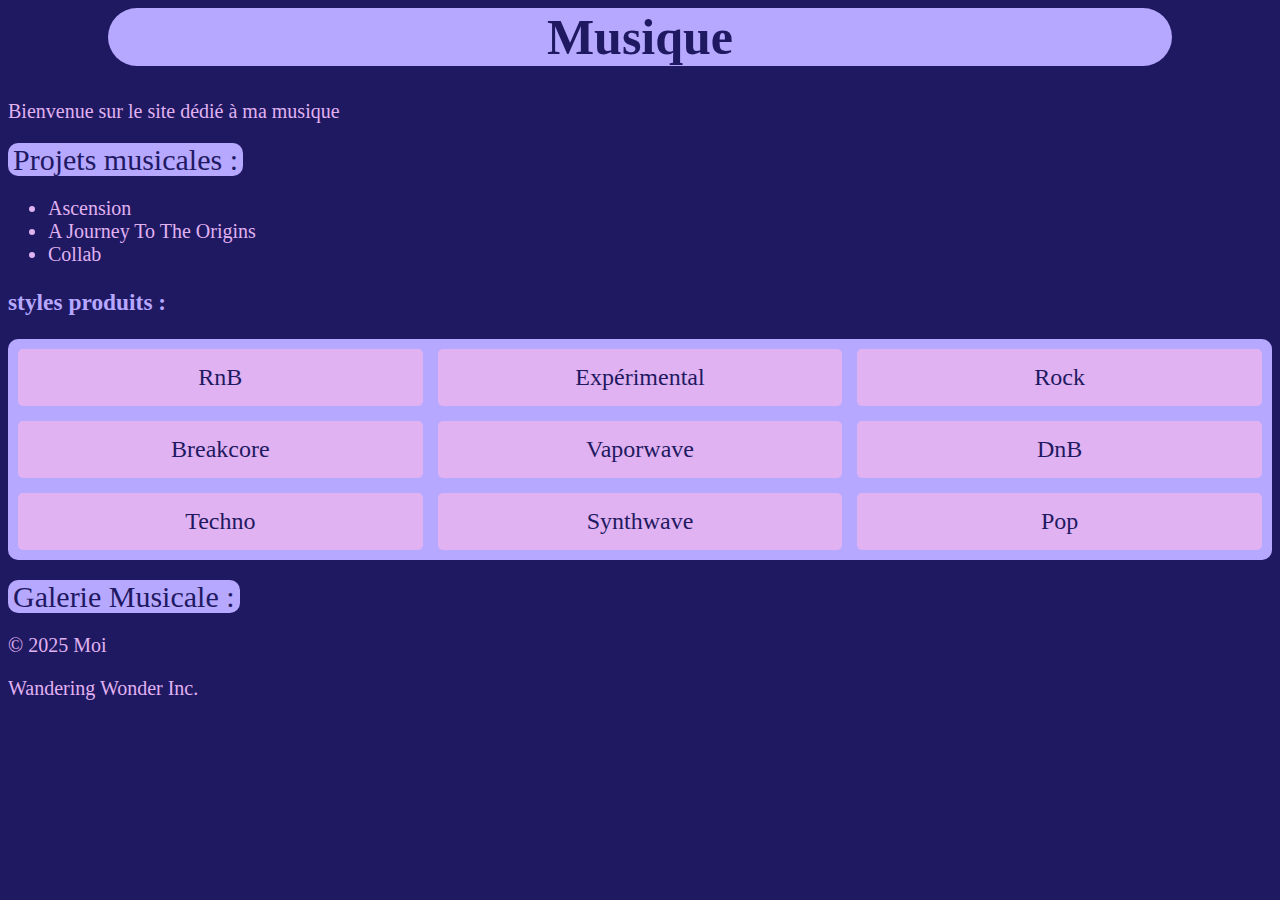
<file: index.html>
<html lang="fr">
    
<head>
    
    <meta charset="UTF-8">
    
    <meta name="viewport" content="width=device-width, initial-scale=1.0">
    
    <title>Moi</title>

    <link href="accueil.css" rel="stylesheet">

</head>
    
<body>
    
    <header>
        
        <h1>Musique</h1>
        
    </header>
    
    <main>
        <p>Bienvenue sur le site dédié à ma musique</p>
        <a class ="xixi" href="projet.html">Projets musicales :</a>
        <ul class="listes">
            <li>
                <a class ="xoxo"> Ascension</a>
            </li>
            <li>
                <a class ="xoxo">A Journey To The Origins</a>
            </li>
            <li>
                <a class ="xoxo">Collab</a>
            </li>
        </ul>
        <h3 class ="xaxa">
            styles produits :
        </h3>
    <div class="container-example">
    <div class="case">RnB</div>
    <div class="case">Expérimental</div>
    <div class="case">Rock</div>
    <div class="case">Breakcore</div>
    <div class="case">Vaporwave</div>
    <div class="case">DnB</div>
    <div class="case">Techno</div>
    <div class="case">Synthwave</div>
    <div class="case">Pop</div>
    </div>
    <p></p>
    <a class="xuxu" href="galerie.html">Galerie Musicale :</a>

    </main>

    <footer>
        
        <p>&copy; 2025 Moi</p>
        
    </footer>Wandering Wonder Inc.
    
</body>
    
</html>
</file>
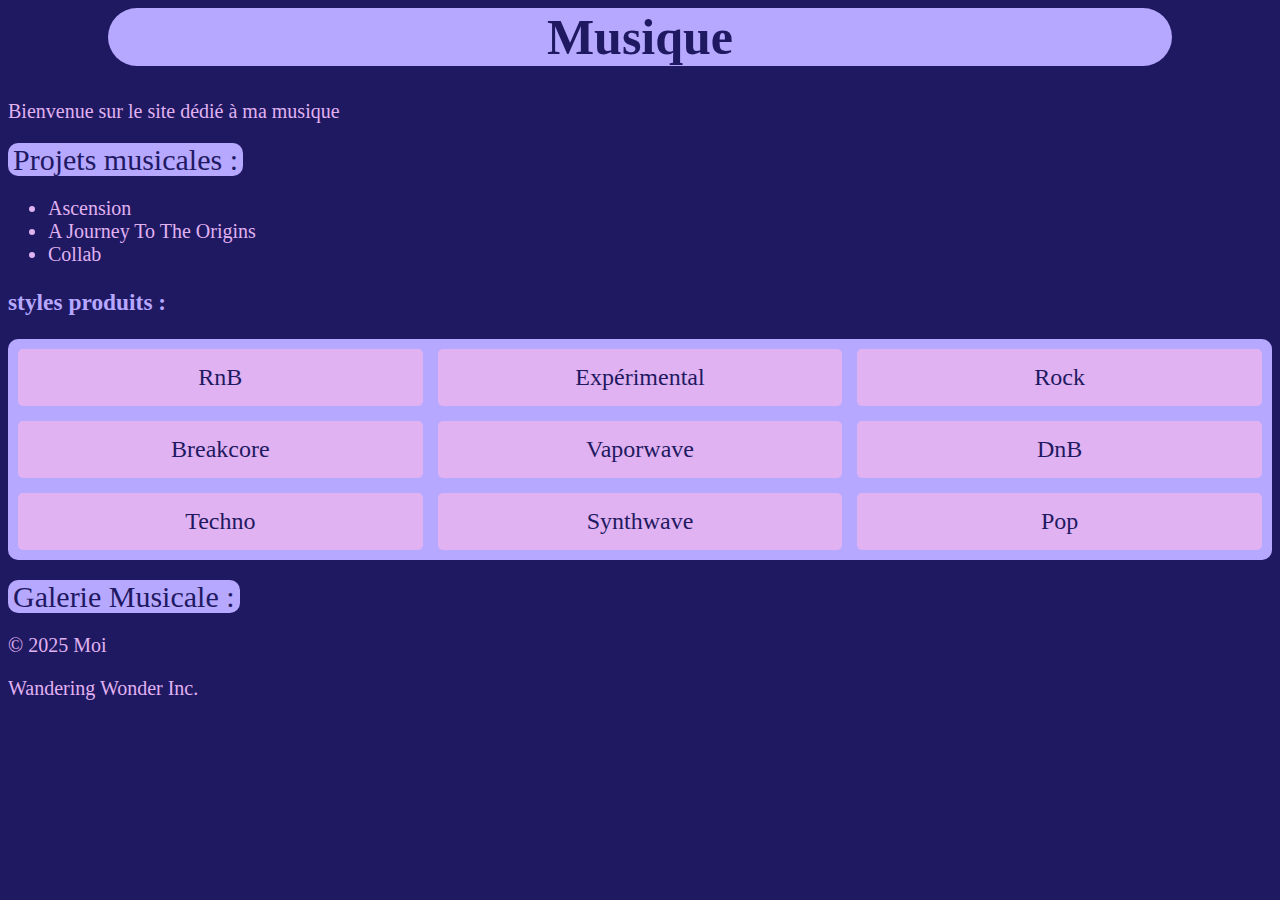
<file: HTML/index.html>
<html lang="fr">
    
<head>
    
    <meta charset="UTF-8">
    
    <meta name="viewport" content="width=device-width, initial-scale=1.0">
    
    <title>Moi</title>

    <link href="./../CSS/accueil.css" rel="stylesheet">

</head>
    
<body>
    
    <header>
        
        <h1>Musique</h1>
        
    </header>
    
    <main>
        <p>Bienvenue sur le site dédié à ma musique</p>
        <a class ="xixi" href="projet.html">Projets musicales :</a>
        <ul class="listes">
            <li>
                <a class ="xoxo"> Ascension</a>
            </li>
            <li>
                <a class ="xoxo">A Journey To The Origins</a>
            </li>
            <li>
                <a class ="xoxo">Collab</a>
            </li>
        </ul>
        <h3 class ="xaxa">
            styles produits :
        </h3>
    <div class="container-example">
    <div class="case">RnB</div>
    <div class="case">Expérimental</div>
    <div class="case">Rock</div>
    <div class="case">Breakcore</div>
    <div class="case">Vaporwave</div>
    <div class="case">DnB</div>
    <div class="case">Techno</div>
    <div class="case">Synthwave</div>
    <div class="case">Pop</div>
    </div>
    <p></p>
    <a class="xuxu" href="galerie.html">Galerie Musicale :</a>

    </main>

    <footer>
        
        <p>&copy; 2025 Moi</p>
        
    </footer>Wandering Wonder Inc.
    
</body>
    
</html>
</file>
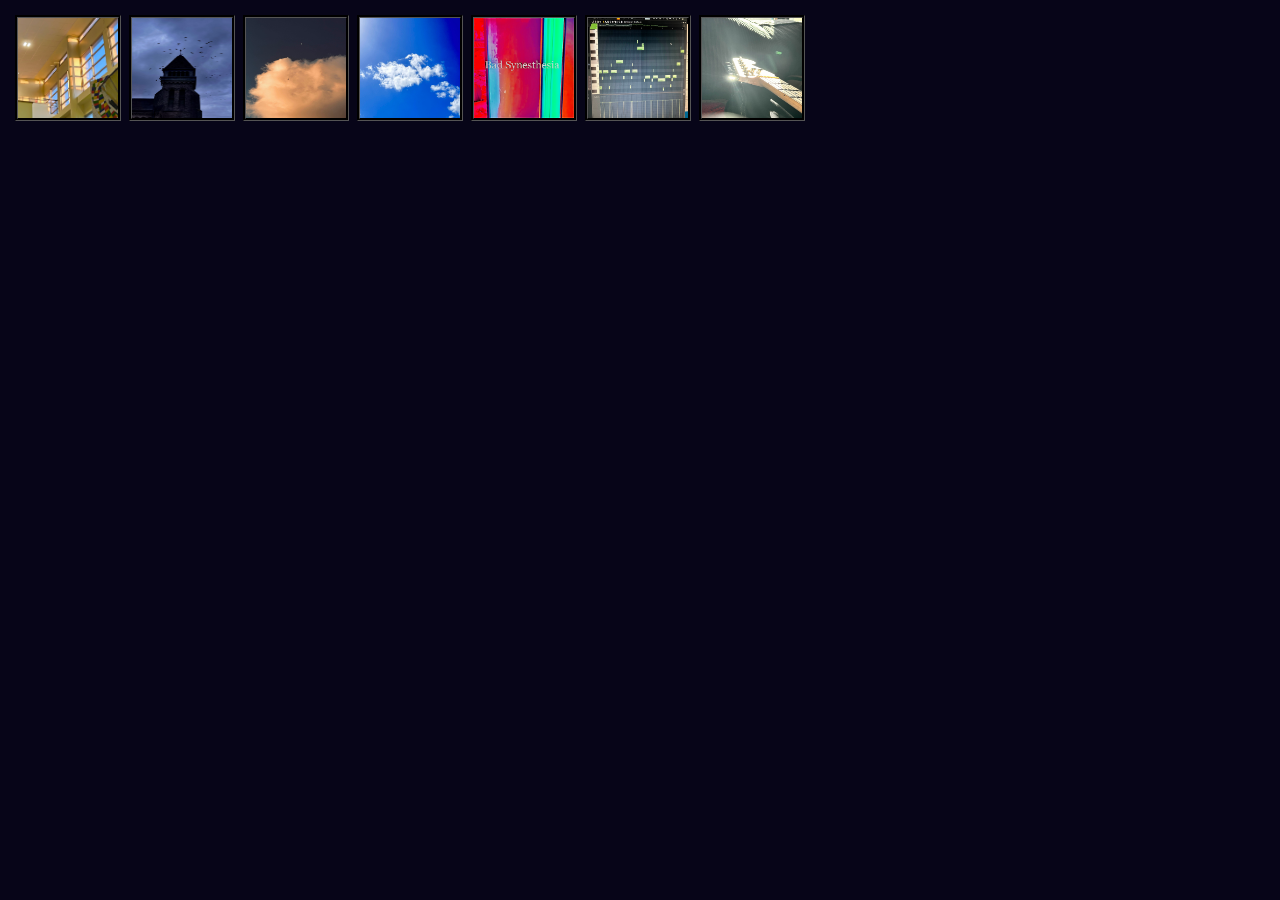
<file: galerie.html>
<!DOCTYPE html>
<html lang="en">
<head>
    <meta charset="UTF-8">
    <meta name="viewport" content="width=device-width, initial-scale=1.0">
    <title>galerie</title>
    <link href="galerie.css" rel="stylesheet">
</head>
<body>
    <div class ="photos">
        <img alt="a photograph of the inside of a building" src="img/cover1.jpg" title="cover1">
        <img alt="a photograph of a church" src="img/cover2.jpg" title="cover2">
        <img alt="a photograph of the sky with the moon and a bird" src="img/cover3.jpg" title="cover3">
        <img alt="a photograph of the sky with a cloud" src="img/cover4.jpg" title="cover4">
        <img alt="an over edited photograph of an hallway wall with the text bad synesthesia written" src="img/coverbs.jpg" title="coverbs">
        <img alt="a photograph of the flstufio piano roll" src="img/photofl.jpg" title="photofl">
        <img alt="a photograph of a shining guitar head" src="img/photoguit.jpg" title="photoguit">
    </div>
</body>
</html>
</file>
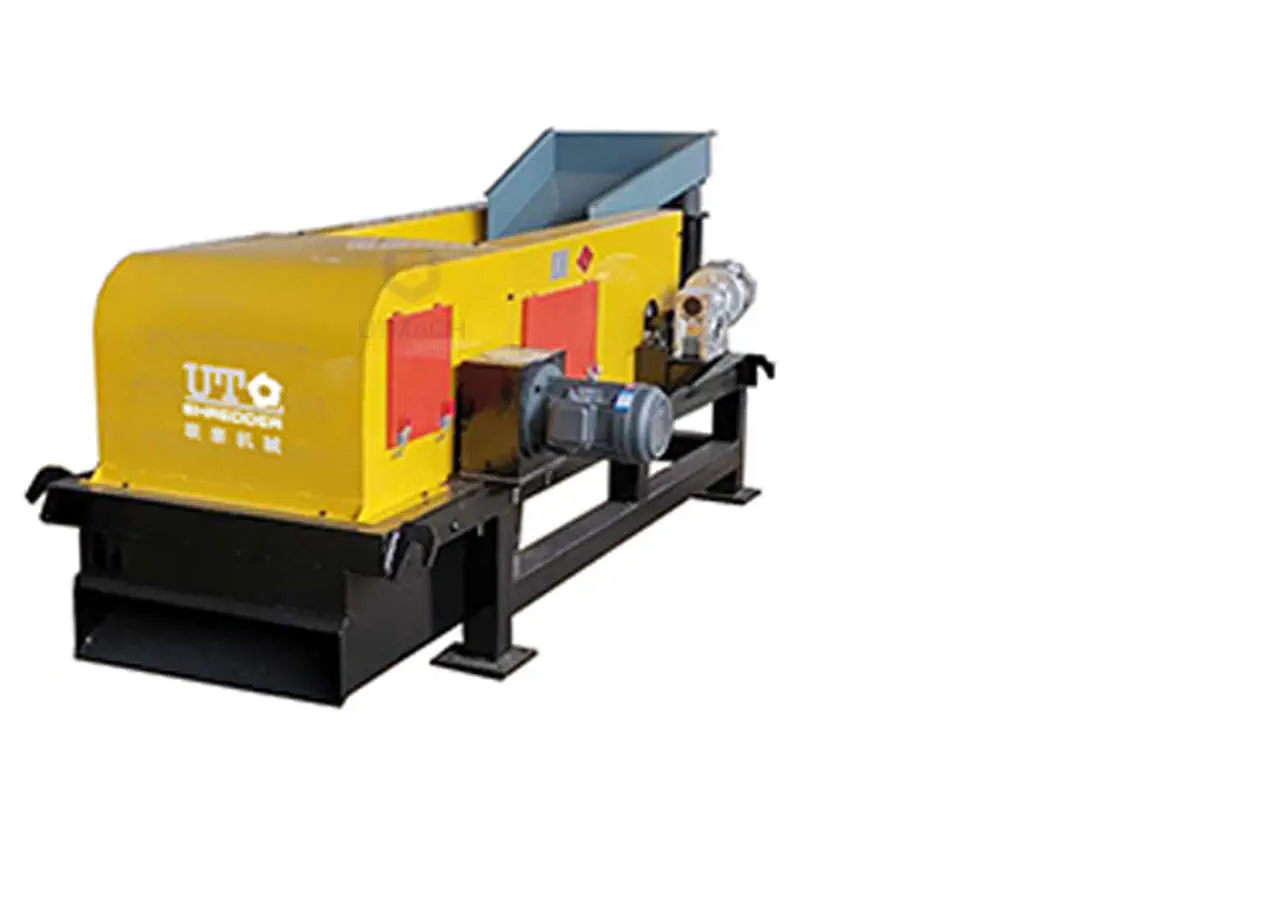
<file: maphoto.html>
<!DOCTYPE html>
<html lang="en">
<head>
    <meta charset="UTF-8">
    <meta name="viewport" content="width=device-width, initial-scale=1.0">
    <title>maphoto</title>
</head>
<body>
    <img src="img/caca.webp" title="VRRRRRRRRRRRRRRRRRRRRRRRRRRRRRRRRRRRRRRR">
</body>
</html>
</file>
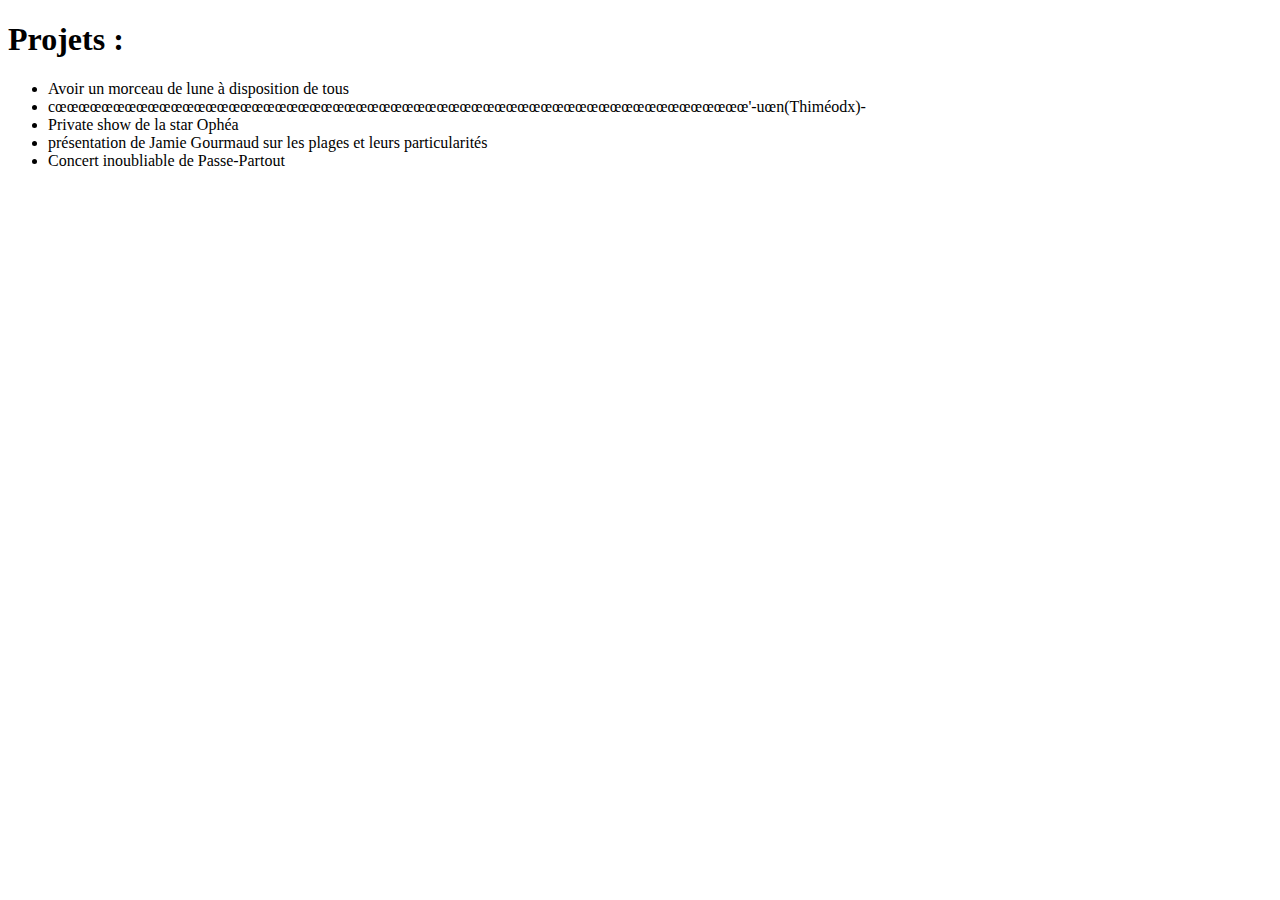
<file: projet.html>
<!DOCTYPE html>
<html lang="en">
<head>
    <meta charset="UTF-8">
    <meta name="viewport" content="width=device-width, initial-scale=1.0">
    <title>projet</title>
    <link href="style.css" rel="stylesheet">
</head>
<body>
    <header>
        <h1>
            Projets :
        </h1>
    </header>
    <ul class="listes">
        <li>Avoir un morceau de lune à disposition de tous</li>
        <li>cœœœœœœœœœœœœœœœœœœœœœœœœœœœœœœœœœœœœœœœœœœœœœœœœœœœœœœœœœœœœ'-uœn(Thiméodx)-</li>
        <li>Private show de la star Ophéa</li>
        <li>présentation de Jamie Gourmaud sur les plages et leurs particularités</li>
        <li>Concert inoubliable de Passe-Partout</li>
    </ul>
</body>
</html>
</file>
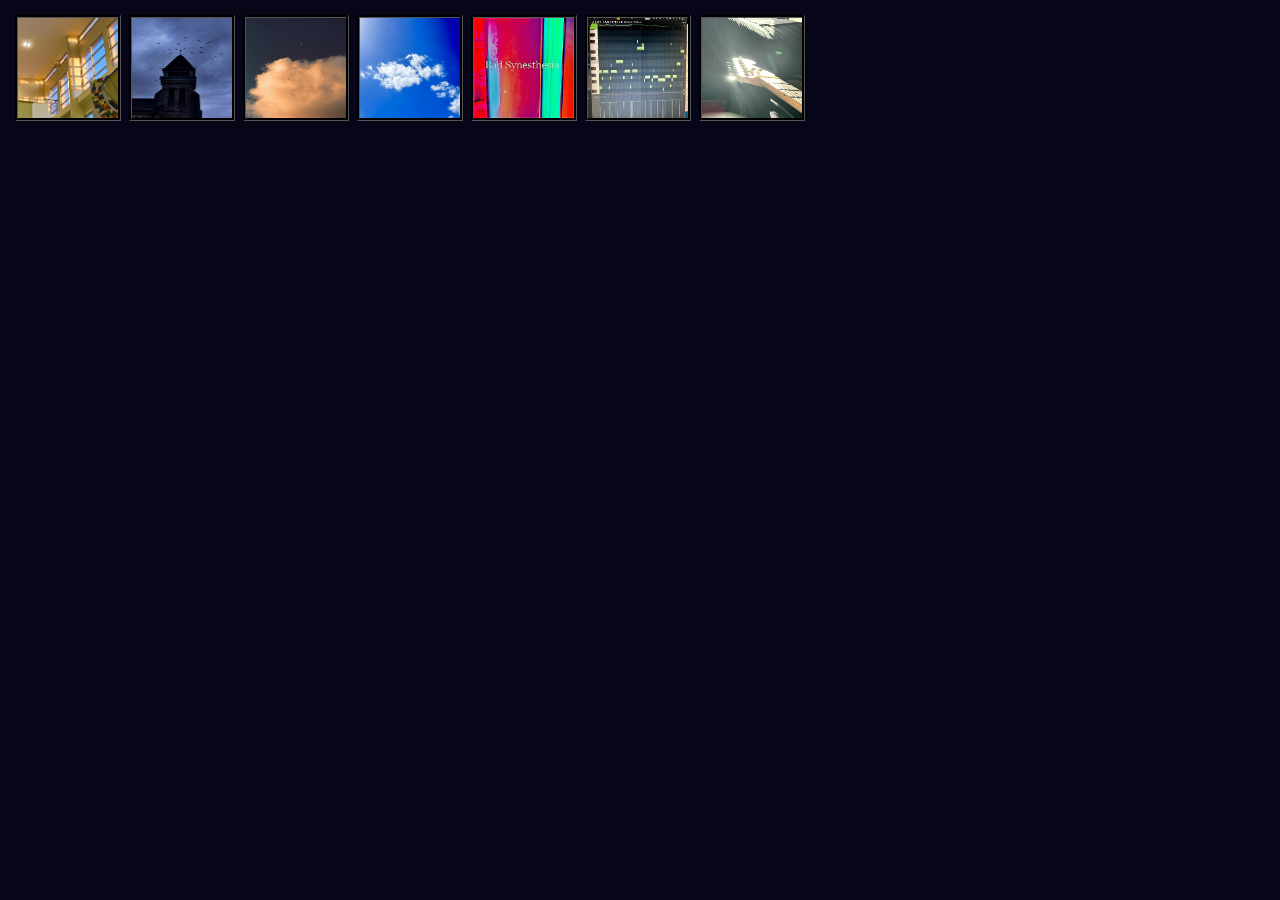
<file: HTML/galerie.html>
<!DOCTYPE html>
<html lang="en">
<head>
    <meta charset="UTF-8">
    <meta name="viewport" content="width=device-width, initial-scale=1.0">
    <title>galerie</title>
    <link href="./../CSS/galerie.css" rel="stylesheet">
</head>
<body>
    <div class ="photos">
        <img alt="a photograph of the inside of a building" src="./../img/cover1.jpg" title="cover1">
        <img alt="a photograph of a church" src="./../img/cover2.jpg" title="cover2">
        <img alt="a photograph of the sky with the moon and a bird" src="./../img/cover3.jpg" title="cover3">
        <img alt="a photograph of the sky with a cloud" src="./../img/cover4.jpg" title="cover4">
        <img alt="an over edited photograph of an hallway wall with the text bad synesthesia written" src="./../img/coverbs.jpg" title="coverbs">
        <img alt="a photograph of the flstufio piano roll" src="./../img/photofl.jpg" title="photofl">
        <img alt="a photograph of a shining guitar head" src="./../img/photoguit.jpg" title="photoguit">
    </div>
</body>
</html>
</file>
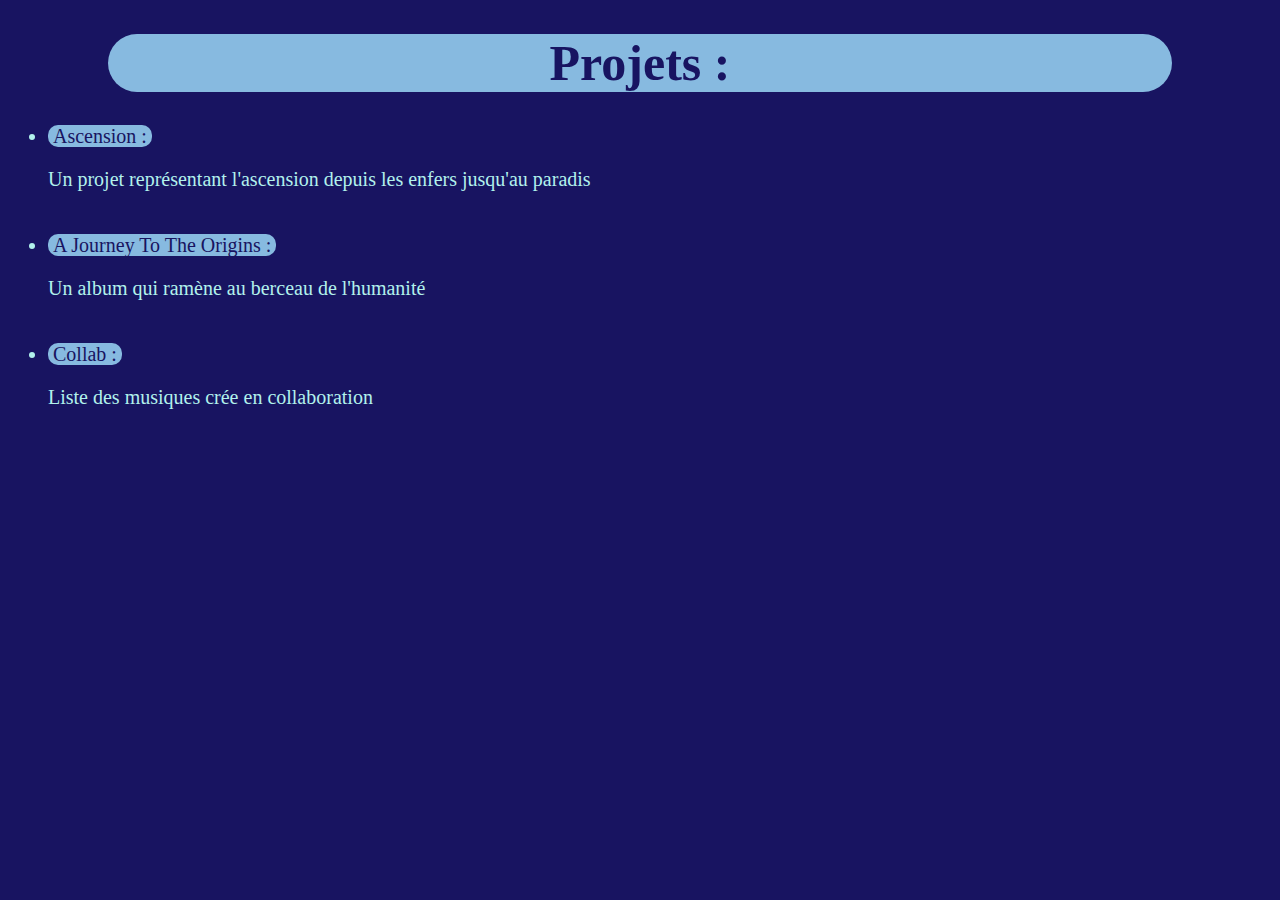
<file: HTML/projet.html>
<!DOCTYPE html>
<html lang="fr">
<head>
    <meta charset="UTF-8">
    <meta name="viewport" content="width=device-width, initial-scale=1.0">
    <title>Projet</title>
    <link href="./../CSS/projet.css" rel="stylesheet">
</head>
<body>
    <header>
        <h1>
            Projets :
        </h1>
    </header>
    <ul class="listes">
        <li>
                <a class ="proj" href="projets/Ascension.html" >Ascension :</a>
                <p>Un projet représentant l'ascension depuis les enfers jusqu'au paradis</p>
                <br>
            </li>
            <li>
                <a class ="proj" href="projets/AJTTO.html">A Journey To The Origins :</a>
                <p>Un album qui ramène au berceau de l'humanité</p>
                <br>
            </li>
            <li>
                <a class ="proj" href="projets/Collab.html">Collab :</a>
                <p>Liste des musiques crée en collaboration</p>
                <br>
        </li>
    </ul>
</body>
</html>
</file>
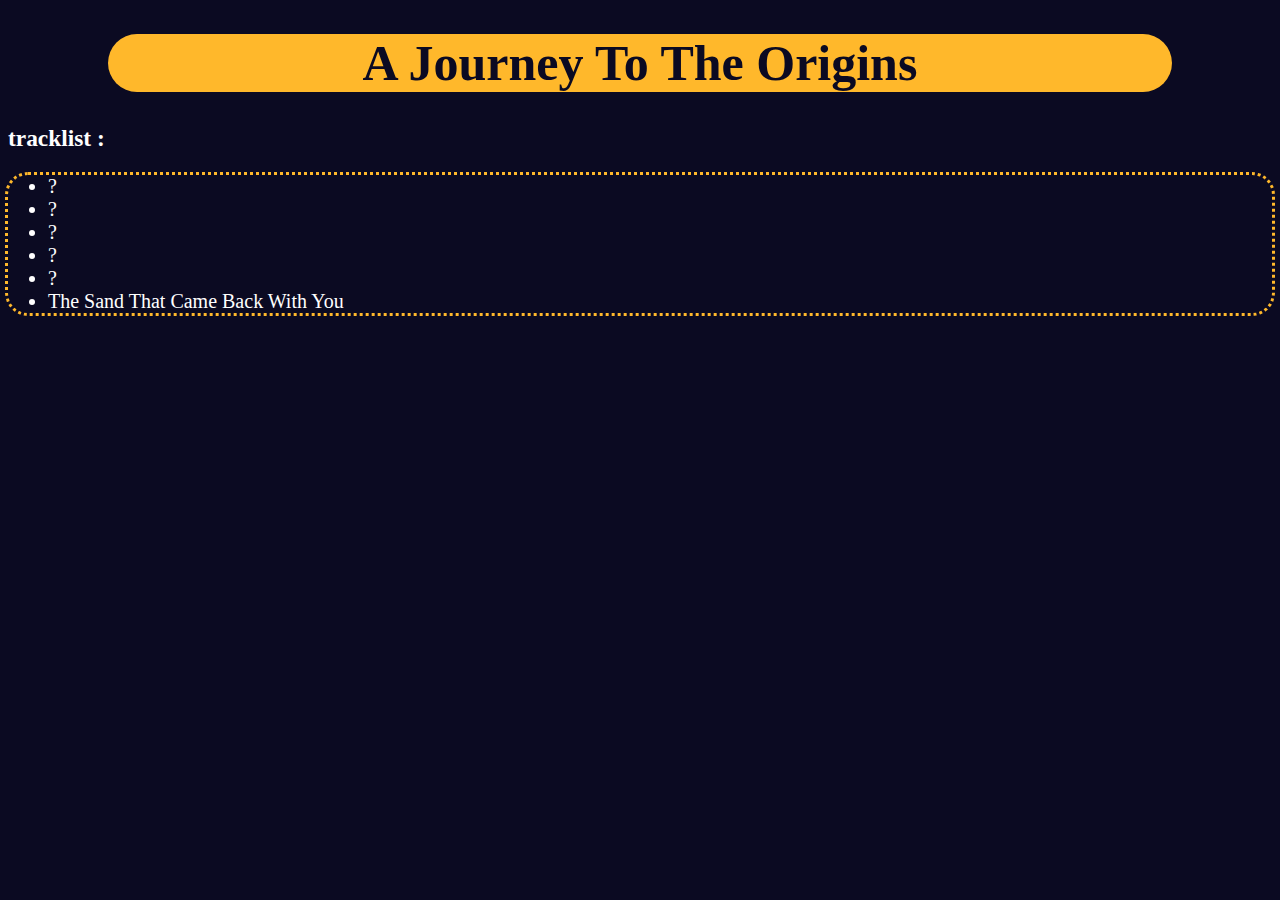
<file: projets/AJTTO.html>
<!DOCTYPE html>
<html lang="fr">
<head>
    <meta charset="UTF-8">
    <meta name="viewport" content="width=device-width, initial-scale=1.0">
    <title>AJTTO</title>
    <link href="./../projets.css" rel="stylesheet">
</head>
<body>
    <header>
        <h1>
            A Journey To The Origins
        </h1>
    </header>
    <h3>tracklist :</h3>
    <ul class="listes1">
        <li>?</li>
        <li>?</li>
        <li>?</li>
        <li>?</li>
        <li>?</li>
        <li>The Sand That Came Back With You</li>
    </ul>
</body>
</html>
</file>
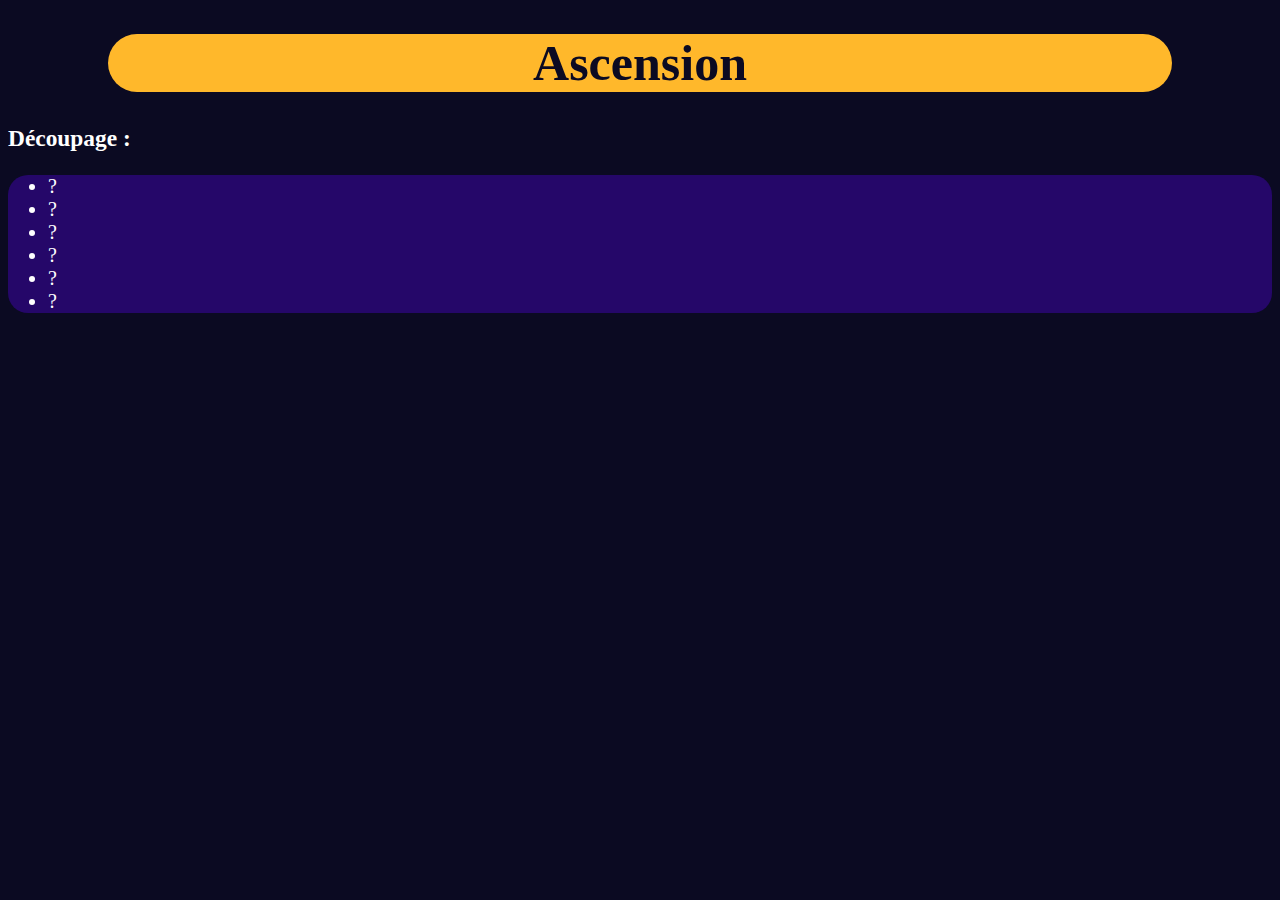
<file: projets/Ascension.html>
<!DOCTYPE html>
<html lang="fr">
<head>
    <meta charset="UTF-8">
    <meta name="viewport" content="width=device-width, initial-scale=1.0">
    <title>Ascension</title>
    <link href="./../projets.css" rel="stylesheet">
</head>
<body>
    <header>
        <h1>
            Ascension
        </h1>
    </header>
    <h3>Découpage :</h3>
    <ul class="listes2">
        <li>?</li>
        <li>?</li>
        <li>?</li>
        <li>?</li>
        <li>?</li>
        <li>?</li>
    </ul>
</body>
</html>
</file>
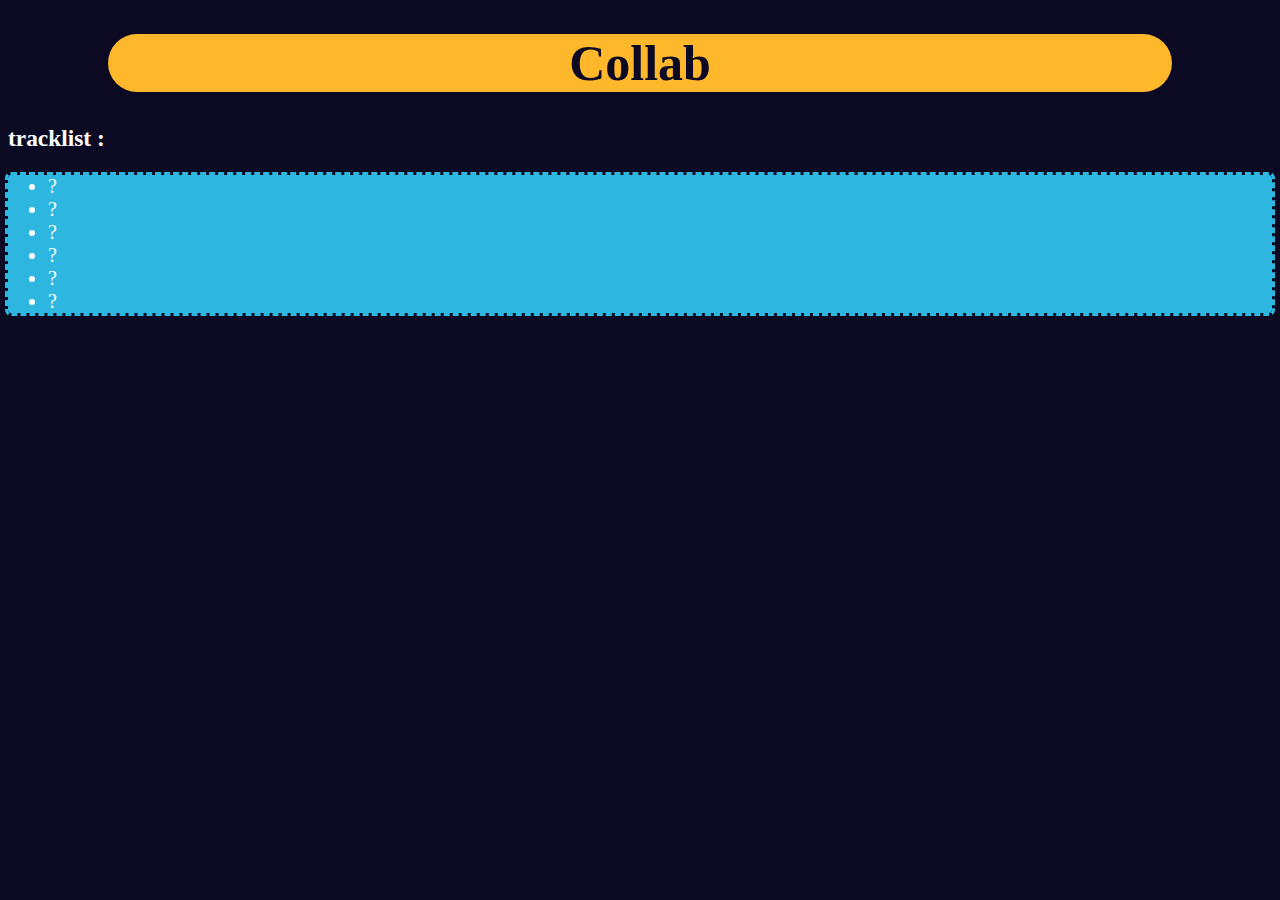
<file: projets/Collab.html>
<!DOCTYPE html>
<html lang="fr">
<head>
    <meta charset="UTF-8">
    <meta name="viewport" content="width=device-width, initial-scale=1.0">
    <title>Collaborations</title>
    <link href="./../projets.css" rel="stylesheet">
</head>
<body>
    <header>
        <h1>
            Collab
        </h1>
    </header>
    <h3>tracklist :</h3>
    <ul class="listes3">
        <li>?</li>
        <li>?</li>
        <li>?</li>
        <li>?</li>
        <li>?</li>
        <li>?</li>
    </ul>
</body>
</html>
</file>
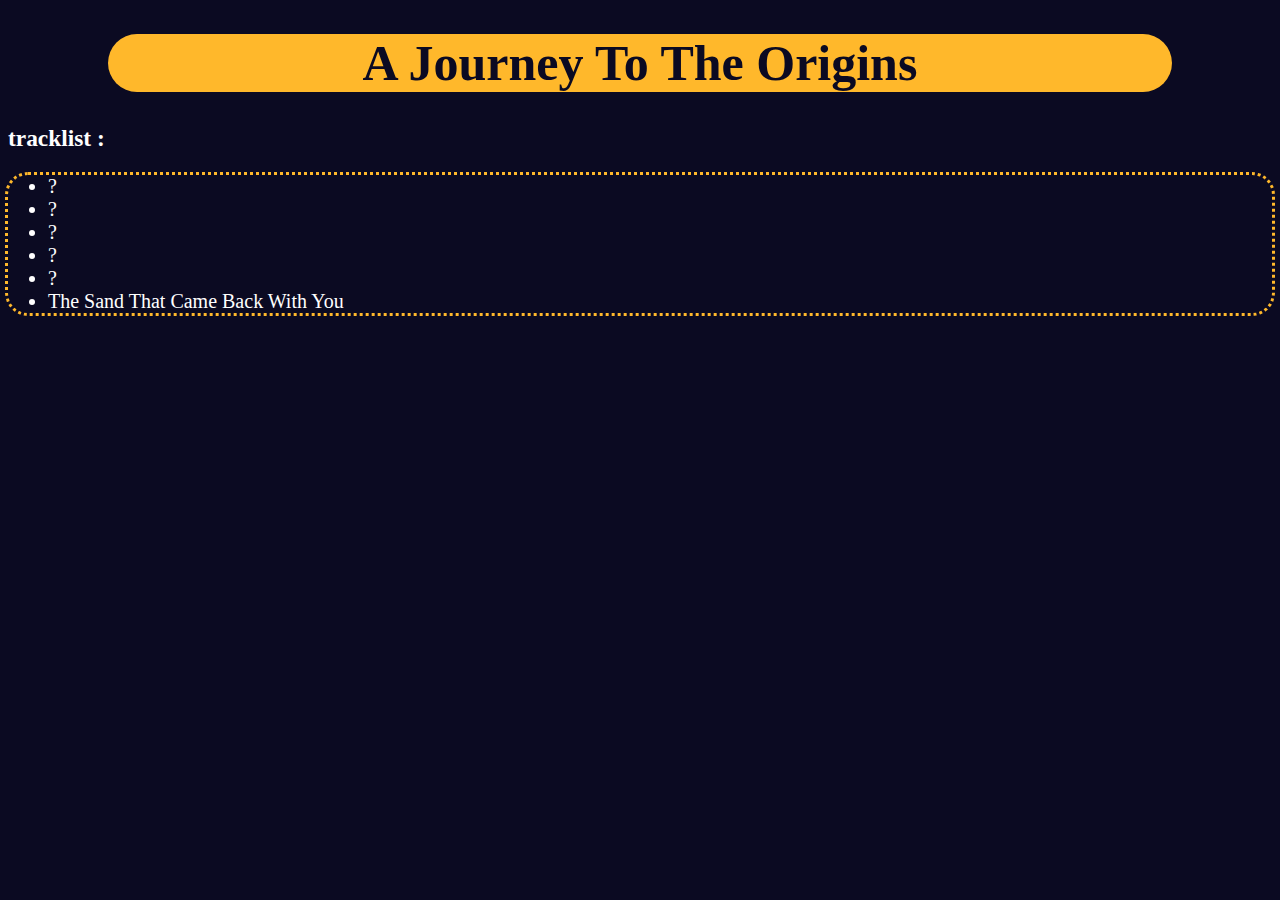
<file: HTML/projets/AJTTO.html>
<!DOCTYPE html>
<html lang="fr">
<head>
    <meta charset="UTF-8">
    <meta name="viewport" content="width=device-width, initial-scale=1.0">
    <title>AJTTO</title>
    <link href="./../../CSS/projets.css" rel="stylesheet">
</head>
<body>
    <header>
        <h1>
            A Journey To The Origins
        </h1>
    </header>
    <h3>tracklist :</h3>
    <ul class="listes1">
        <li>?</li>
        <li>?</li>
        <li>?</li>
        <li>?</li>
        <li>?</li>
        <li>The Sand That Came Back With You</li>
    </ul>
</body>
</html>
</file>
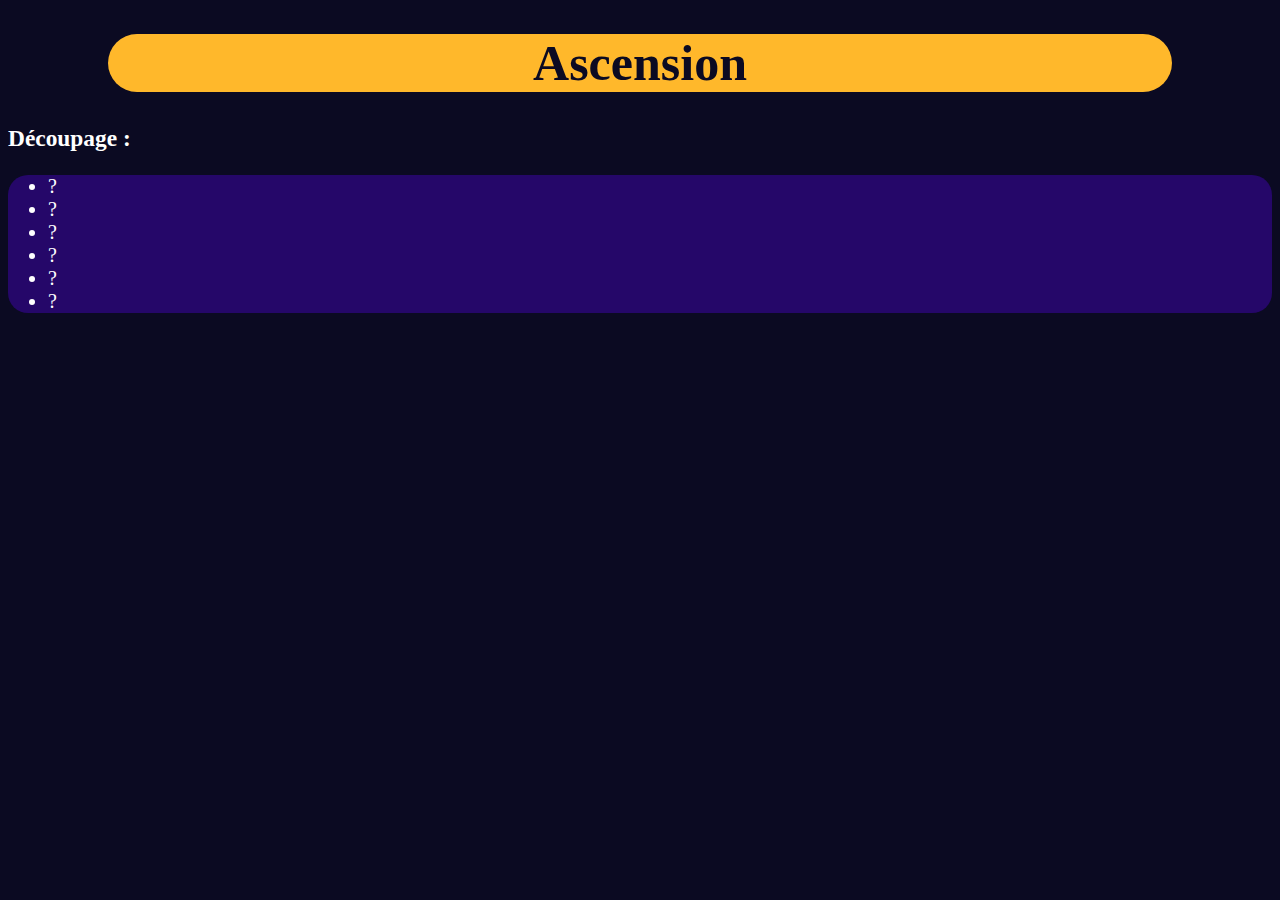
<file: HTML/projets/Ascension.html>
<!DOCTYPE html>
<html lang="fr">
<head>
    <meta charset="UTF-8">
    <meta name="viewport" content="width=device-width, initial-scale=1.0">
    <title>Ascension</title>
    <link href="./../../CSS/projets.css" rel="stylesheet">
</head>
<body>
    <header>
        <h1>
            Ascension
        </h1>
    </header>
    <h3>Découpage :</h3>
    <ul class="listes2">
        <li>?</li>
        <li>?</li>
        <li>?</li>
        <li>?</li>
        <li>?</li>
        <li>?</li>
    </ul>
</body>
</html>
</file>
<file: accueil.css>
:root{
--color1: rgb(31, 25, 98);
--color2: rgb(182, 167, 255);
--color3: rgb(224, 178, 241);
}

h1 {
    color: var(--color1);
    outline-width: thick;
    outline-color: var(--color2);
    border-radius: 35px;
    text-align: center;
    font-size: 50px;
    margin-left: 100px;
    margin-right: 100px;
    background-color: var(--color2);
}

body {
    background-color: var(--color1);
    color: var(--color3);
    font-size: 20px;
}  

.listes {
    color: var(--color3);
    outline-width: thick;
    outline-color: rgb(208, 180, 114);
    
}

.xoxo {
    text-decoration: none;
    color: var(--color3);
}

.xixi:hover {
    background: linear-gradient(135deg, var(--color2), var(--color1));
    font-size: 35px;
    transition: font-size 1s ease;
}

.xuxu:hover {
    background: linear-gradient(135deg, var(--color2), var(--color1));
    font-size: 35px;
    transition: font-size 1s ease;
}

.xixi {
    background-color: var(--color2);
    color: var(--color1);
    text-decoration: none;
    border-radius: 10px;
    font-size: 30px;
    padding-left: 5px;
    padding-right: 5px;
}

.xaxa {
    color: var(--color2);
}

.xuxu {
    text-decoration: none;
    color: var(--color1);
    background-color: var(--color2);
    border-radius: 10px;
    font-size: 30px;
    padding-left: 5px;
    padding-right: 5px;
}

.container-example {
        padding: 10px;
        border-radius: 10px;
        background-color:var(--color2);
        }

    .case {
        background-color: var(--color3);
        color: var(--color1);
        padding: 15px;
        border-radius: 5px;
        text-align: center;
        font-size: 1.2em;
    }


    .container-example {
        display: grid;
        grid-template-columns: repeat(3, 1fr);
        gap: 15px;
        grid-template-rows: auto;

    }
</file>
<file: CSS/accueil.css>
:root{
--color1: rgb(31, 25, 98);
--color2: rgb(182, 167, 255);
--color3: rgb(224, 178, 241);
}

h1 {
    color: var(--color1);
    outline-width: thick;
    outline-color: var(--color2);
    border-radius: 35px;
    text-align: center;
    font-size: 50px;
    margin-left: 100px;
    margin-right: 100px;
    background-color: var(--color2);
}

body {
    background-color: var(--color1);
    color: var(--color3);
    font-size: 20px;
}  

.listes {
    color: var(--color3);
    outline-width: thick;
    outline-color: rgb(208, 180, 114);
    
}

.xoxo {
    text-decoration: none;
    color: var(--color3);
}

.xixi {
    background-color: var(--color2);
    color: var(--color1);
    text-decoration: none;
    border-radius: 10px;
    font-size: 30px;
    padding-left: 5px;
    padding-right: 5px;
}

.xaxa {
    color: var(--color2);
}

.xuxu {
    text-decoration: none;
    color: var(--color1);
    background-color: var(--color2);
    border-radius: 10px;
    font-size: 30px;
    padding-left: 5px;
    padding-right: 5px;
}

.container-example {
        padding: 10px;
        border-radius: 10px;
        background-color:var(--color2);
        }

    .case {
        background-color: var(--color3);
        color: var(--color1);
        padding: 15px;
        border-radius: 5px;
        text-align: center;
        font-size: 1.2em;
    }


    .container-example {
        display: grid;
        grid-template-columns: repeat(3, 1fr);
        gap: 15px;
        grid-template-rows: auto;
    }
</file>
<file: galerie.css>
body{
    background-color: rgb(7, 5, 24);
}

.photos img{
    width: 100px;
    height: 100px;
    margin-top: 10px;
    margin-left: 10px;
    outline-style:groove;
}
</file>
<file: style.css>

</file>
<file: CSS/galerie.css>
body{
    background-color: rgb(7, 5, 24);
}

.photos img{
    width: 100px;
    height: 100px;
    margin-top: 10px;
    margin-left: 10px;
    outline-style:groove;
}
</file>
<file: CSS/projet.css>
:root{
--color1: rgb(24, 20, 97);
--color2: rgb(135, 186, 224);
--color3: rgb(178, 241, 236);
}
h1{
    color: var(--color1);
    outline-width: thick;
    outline-color: var(--color2);
    border-radius: 35px;
    text-align: center;
    font-size: 50px;
    margin-left: 100px;
    margin-right: 100px;
    background-color: var(--color2);
}

body {
    background-color: var(--color1);
    color: var(--color3);
    font-size: 20px;
} 


.proj {
    text-decoration: none;
    color: var(--color1);
    background-color: var(--color2);
    border-radius: 10px;
    padding-left: 5px;
    padding-right: 5px;
}
</file>
<file: projets.css>
:root{
--color1: rgb(11, 10, 34);
--color2: rgb(255, 184, 43);
--color3: rgb(255, 255, 255);
--color4: rgb(37, 7, 105);
--color5: rgb(45, 182, 223);
}
h1{
    color: var(--color1);
    outline-width: thick;
    outline-color: var(--color2);
    border-radius: 35px;
    text-align: center;
    font-size: 50px;
    margin-left: 100px;
    margin-right: 100px;
    background-color: var(--color2);
}

body {
    background-color: var(--color1);
    color: var(--color3);
    font-size: 20px;
}


.listes1{
    background-color: var(--color1);
    border-radius: 20px;
    outline-style: dotted;
    outline-color: var(--color2);
}

.listes2{
    background-color: var(--color4);
    border-radius: 20px;
}

.listes3{
    background-color: var(--color5);
    border-radius: 3px;
    outline-style: dashed;
    outline-color: var(--color5);
}
</file>
<file: CSS/projets.css>
:root{
--color1: rgb(11, 10, 34);
--color2: rgb(255, 184, 43);
--color3: rgb(255, 255, 255);
--color4: rgb(37, 7, 105);
--color5: rgb(45, 182, 223);
}
h1{
    color: var(--color1);
    outline-width: thick;
    outline-color: var(--color2);
    border-radius: 35px;
    text-align: center;
    font-size: 50px;
    margin-left: 100px;
    margin-right: 100px;
    background-color: var(--color2);
}

body {
    background-color: var(--color1);
    color: var(--color3);
    font-size: 20px;
}


.listes1{
    background-color: var(--color1);
    border-radius: 20px;
    outline-style: dotted;
    outline-color: var(--color2);
}

.listes2{
    background-color: var(--color4);
    border-radius: 20px;
}

.listes3{
    background-color: var(--color5);
    border-radius: 3px;
    outline-style: dashed;
    outline-color: var(--color5);
}
</file>
